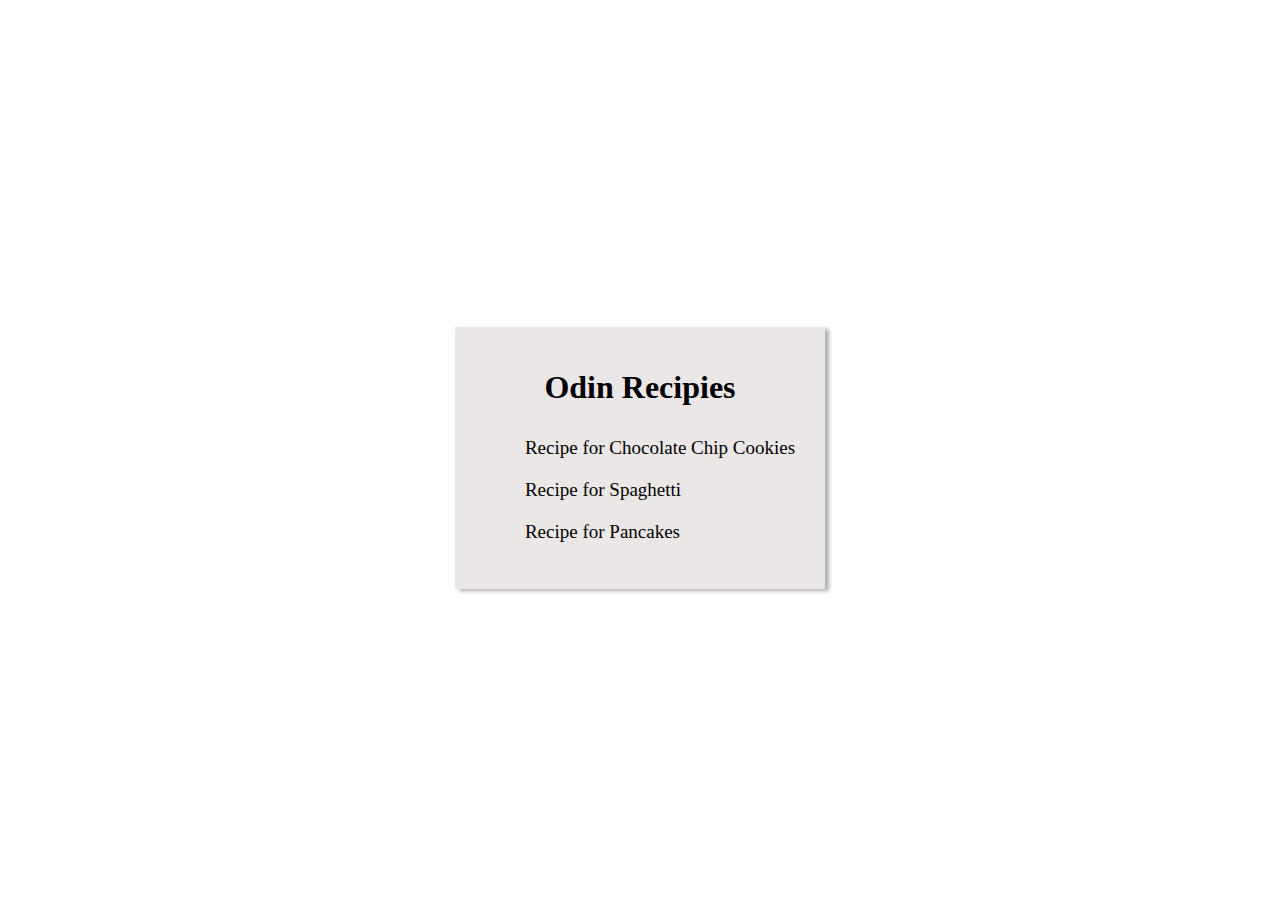
<file: index.html>
<!DOCTYPE html>
<html lang="en">
<head>
    <meta charset="UTF-8">
    <meta http-equiv="X-UA-Compatible" content="IE=edge">
    <meta name="viewport" content="width=device-width, initial-scale=1.0">
    <title>Odin Recipies</title>
    <link rel="stylesheet" href="main.css">
</head>
<body class="home-page">
    <div class="home">
        <div class="card">
    <h1 class="main-page">Odin Recipies</h1>
    <ul>
        <li class="main"><a href="recipies/cookies.html">Recipe for Chocolate Chip Cookies</a></li>
        <li class="main"><a href="recipies/spaghetti.html">Recipe for Spaghetti</a></li>
        <li class="main"><a href="recipies/pancakes.html">Recipe for Pancakes</a></li>
    </ul>
</div>
</div>
</body>
</html>
</file>
<file: main.css>
.main-page {
    font-size: 32px;
    text-align: center;
}

.main {
    list-style: none;
    padding: 10px;
}

a {
    text-decoration: none;
    color: black;
}

.home {
    display: flex;
    flex-direction: column;
    justify-content: center;
    align-items: center;
    height: 100vh;
}

.home-page {
    background-image: url("https://media.istockphoto.com/photos/seamless-gingham-tablecloth-picture-id185070154?b=1&k=20&m=185070154&s=170667a&w=0&h=R7WTMw2LU4PQ5p4Y4FdEnqbb_gRin1J2HKenCO3MxAk=");
}

.card {
    background-color: #EBE7E7;
    padding: 20px;
    box-shadow: 4px 2px 4px #AEAEAE;
}

/* Below are the styles for the recipe pages */

.header {
    display: flex;
    flex-direction: column;
    justify-content: center;
    align-items: center;
    text-align: center;
}

.header h1 {
    font-size: 38px;
}

img {
    width: 30%;
    height: 30%;
}

h2 {
    font-size: 25px;
}

.description p {
    font-size: 19px;
    line-height: 35px;
}

.description {
    text-align: center;
    display: flex;
    justify-content: center;
    flex-direction: column;
    align-items: center;
}

li {
    font-size: 19px;
    padding: 3px;
}

.back {
    font-size: 19px;
    text-align: right;
    margin: 10px;
}

.bulk {
    display: flex;
    justify-content: space-around;
}
</file>
